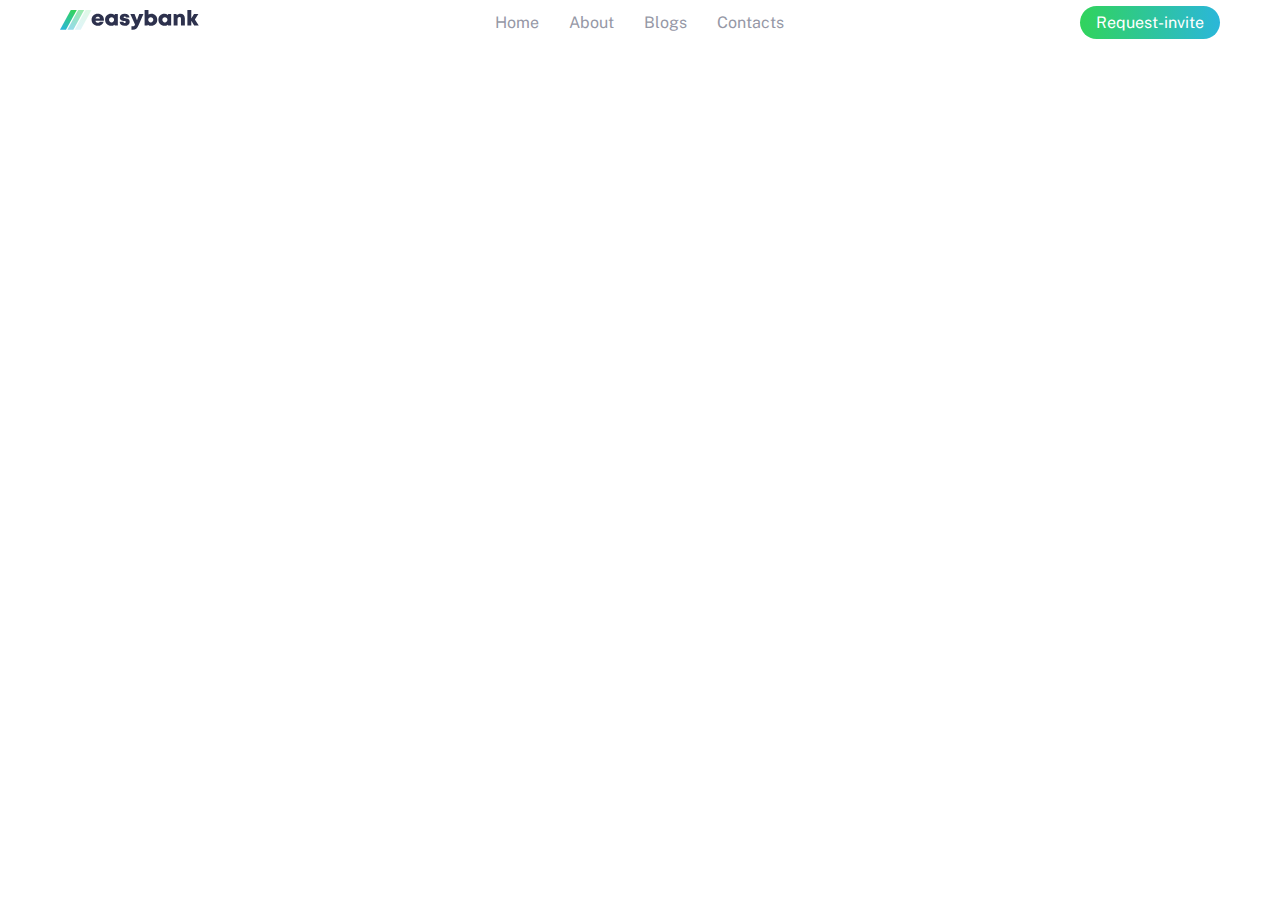
<file: contact.html>
<!DOCTYPE html>
<html lang="en">
  <head>
    <meta charset="UTF-8" />
    <meta http-equiv="X-UA-Compatible" content="IE=edge" />
    <meta name="viewport" content="width=device-width, initial-scale=1.0" />
    <title>easybank</title>

    <link rel="preconnect" href="https://fonts.googleapis.com" />
    <link rel="preconnect" href="https://fonts.gstatic.com" crossorigin />
    <link
      href="https://fonts.googleapis.com/css2?family=Public+Sans:wght@300;400;700&display=swap"
      rel="stylesheet"
    />

    <link rel="stylesheet" href="/css/style.css" />
  </head>
  <body>
    <section id="nav">
      <a href="/"><img src="/images/easybank logo.svg" alt="" /></a>
      <div class="navlinks">
        <a href="/">Home</a>
        <a href="#">About</a>
        <a href="#">Blogs</a>
        <a href="/contact.html">Contacts</a>
      </div>
      <div class="request-invite">
        <a href="https://github.com/techzard14/easy-bank" target="_blank"
          >Request-invite</a
        >
      </div>
    </section>
  </body>
</html>
</file>
<file: css/style.css>
*{
    margin: 0;
    padding: 0;
    box-sizing: border-box;
    font-family: 'Public Sans', sans-serif;
}


:root{
    --Dark-Blue: hsl(233, 26%, 24%);
    --Lime-Green: hsl(136, 65%, 51%);
    --Bright-Cyan: hsl(192, 70%, 51%);
    --Grayish-Blue: hsl(233, 8%, 62%);
    --Light-Grayish-Blue: hsl(220, 16%, 96%);
    --Very-Light-Gray: hsl(0, 0%, 98%);
    --White: hsl(0, 0%, 100%);

}

html,body{
    scroll-behavior: smooth;
}

a{
    text-decoration: none;
}

#nav{
    display: flex;
    justify-content: space-between;
    align-items: center;
    padding: 10px 60px; 
}

.navlinks{
   display: flex;
   gap: 30px; 
}

.navlinks a {
    color: var(--Grayish-Blue);
}

.toggler{
    display: none;
}

.request-invite a{
    color: white;
    padding: 7px 16px;
    background: linear-gradient(to right, var(--Lime-Green),var(--Bright-Cyan));
    border-radius: 20px;
}

#hero{
display: flex;
justify-content: space-between;
align-items: center;
padding: 40px 60px;
}

#hero div{

    width: 40%;
}

#hero div h1{
    font-size: 60px;
    font-weight: 300;
    color: var(--Dark-Blue);
}

#hero div p{
    margin: 30px 0px;
    color: var(--Dark-Blue);
    line-height: 25px;
}

.phones{
    width: 30%;
}

#hero div a{
    color: white;
    padding: 7px 16px;
    background: linear-gradient(to right, var(--Lime-Green),var(--Bright-Cyan));
    border-radius: 20px;
}

#hero div a:hover{
    background: #fff;
    border: 1px solid var(--Lime-Green);
    color: var(--Grayish-Blue);
}

#write {
    padding:  60px;
    background-color: var(--Light-Grayish-Blue);

}

.writeheader {
 width: 55%;
 margin-bottom: 30px;
}

#write div h1{
    font-size: 50px;
    font-weight: 300;
    color: var(--Dark-Blue);
    padding: 10px 0;    
}

#write div p{
    /* margin: 20px 0px; */
    color: var(--Dark-Blue);
    line-height: 25px;
    padding: 10px 0px;
}   



#gridarea, .blogdiv {
display: grid;
gap: 30px;
place-items: center;
grid-template-columns: repeat(4, 1fr);
}


#gridarea div{
    /* background-color: red; */
    padding: 20px;
}

#gridarea h4{
    margin: 7px 0 10px;
}


  
#blog {
    padding: 60px;
}

#blog h1{
    margin-bottom: 1.5rem;
    font-weight: 500;
    color: var(--Dark-Blue);
}

.blogcontent {
    width: 95%;
    padding-bottom: 10px;
    box-shadow: 3px 3px 10px var(--Grayish-Blue);
    /* background-color: red; */
}


.blogdiv img {
    width: 100%;
}

.currencyimage{
    height: 48%;
}
.blogdiv h4{
    margin: 10px 0;
}

.content{
    margin: 10px;
}

.content p:first-child{
    font-size: 12px;
}

.content p:last-child{
    font-size: 14px;
}
.content h4{
    font-weight: 600;
}
.content h4:hover{
    color: var(--Lime-Green);
    cursor: pointer;
}

#footer {
    background-color: var(--Dark-Blue);
    /* height: 200px; */
    display: flex;
    justify-content: space-between;
    align-items: center;
    padding: 30px 60px;  
}

.footerlinks, .footerlinks2{
    display: flex;
    flex-direction: column;
    gap: 30px;
     margin: 20px 0;
}

.footerlinks a, .footerlinks2 a{
    color: var(--Grayish-Blue);
}

.icons{
    margin-top: 20px;
}
.icons a{
    color: #fff;
    font-size: 22px;
    text-align: center;
}


@media screen and (max-width:992px) {

    #hero div h1{
        font-size: 40px;
    }

    .blogcontent {
        padding-bottom: 30px;
        width: 70%;
    }

    
#gridarea, .blogdiv {
  
    grid-template-columns: repeat(2, 1fr);
    }

    .currencyimage{
        height: 60%;
    }
}

@media screen and (max-width:768px) {
    #hero div h1,   #write div h1{
        font-size: 30px;
    }

    .phones{
        width: 40%;
    }
    #hero div p, #write div p{
       font-size: 14px;
    }
    #write, #blog{
        padding: 20px;
        }
        #nav{
            padding: 40px;

        }
        #nav .request-invite{
            display: none;
        }
        #footer{
            padding: 10px 20px;
        }


}

@media screen and (max-width:576px) {
    .navlinks{
        position: absolute; 
        background-color: white;
        border-radius: 20px;
        /* height: 200px; */
        width: 250px;
        /* width: 50%; */
        box-shadow: 3px 3px 10px var(--Grayish-Blue);
        flex-direction: column;
        text-align: center;
        transform: translate(-50%, -50%);
        left: 50%;
        top: -30%;
        padding: 30px 0;
        transition: .5s;

     }
     
    #nav{
    display: flex;
    justify-content: space-between;
    align-items: center;
    padding: 16px; 
    gap: 40px;
    }

    .request-invite a{
        border-radius: 20px;
        padding: 5px 20px;
    }
    .toggler{
        display: block;
    }
    .ri-close-fill{
        display: none;
    }

    #hero{
        flex-direction: column-reverse;  
    }
    .phones {
        width: 80%;
    }
    #hero div{
        width: 80%;
        text-align: center;
    }

    #gridarea, .blogdiv {
  
        grid-template-columns: 1fr;
        /* text-align: center; */
            /* width: 100%; */
            margin-left: auto;
            margin-right: auto;
            /* text-align: center; */
            
            
        }
        #gridarea{
            text-align: center;
        }

        .writeheader {
            width: 95%;
            margin-left: auto;
            margin-right: auto;
            text-align: center;
           }
           
        #blog h1{
            /* width: 85%; */
            text-align: left;
            /* place-items: center; */
        }

      #footer{
          flex-direction: column;
      }
    
      .footerlinks, .footerlinks2{
        align-items: center;
        gap: 10px;
    }
      
}

        
@media screen and (max-width:375px) {
     #hero div {
         width: 100%;
         margin-top: 16px;
     }


        
}
</file>
